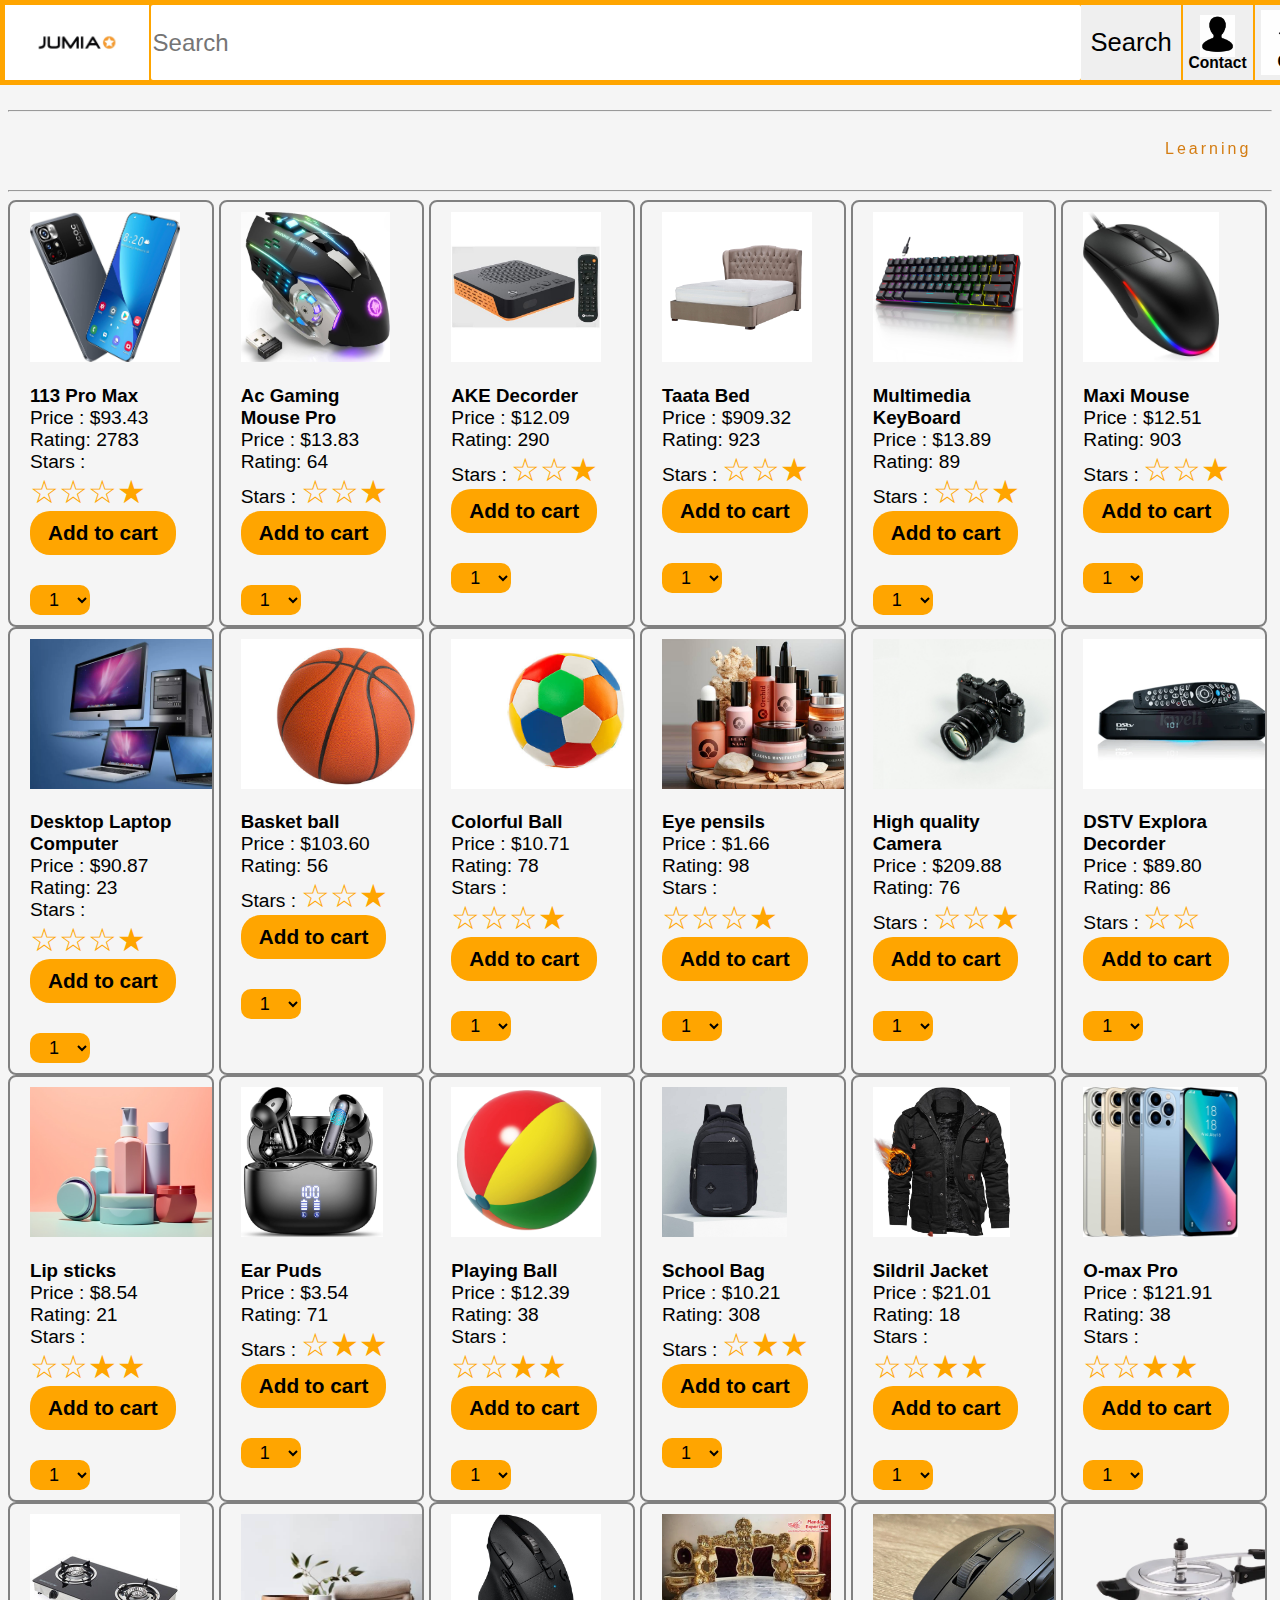
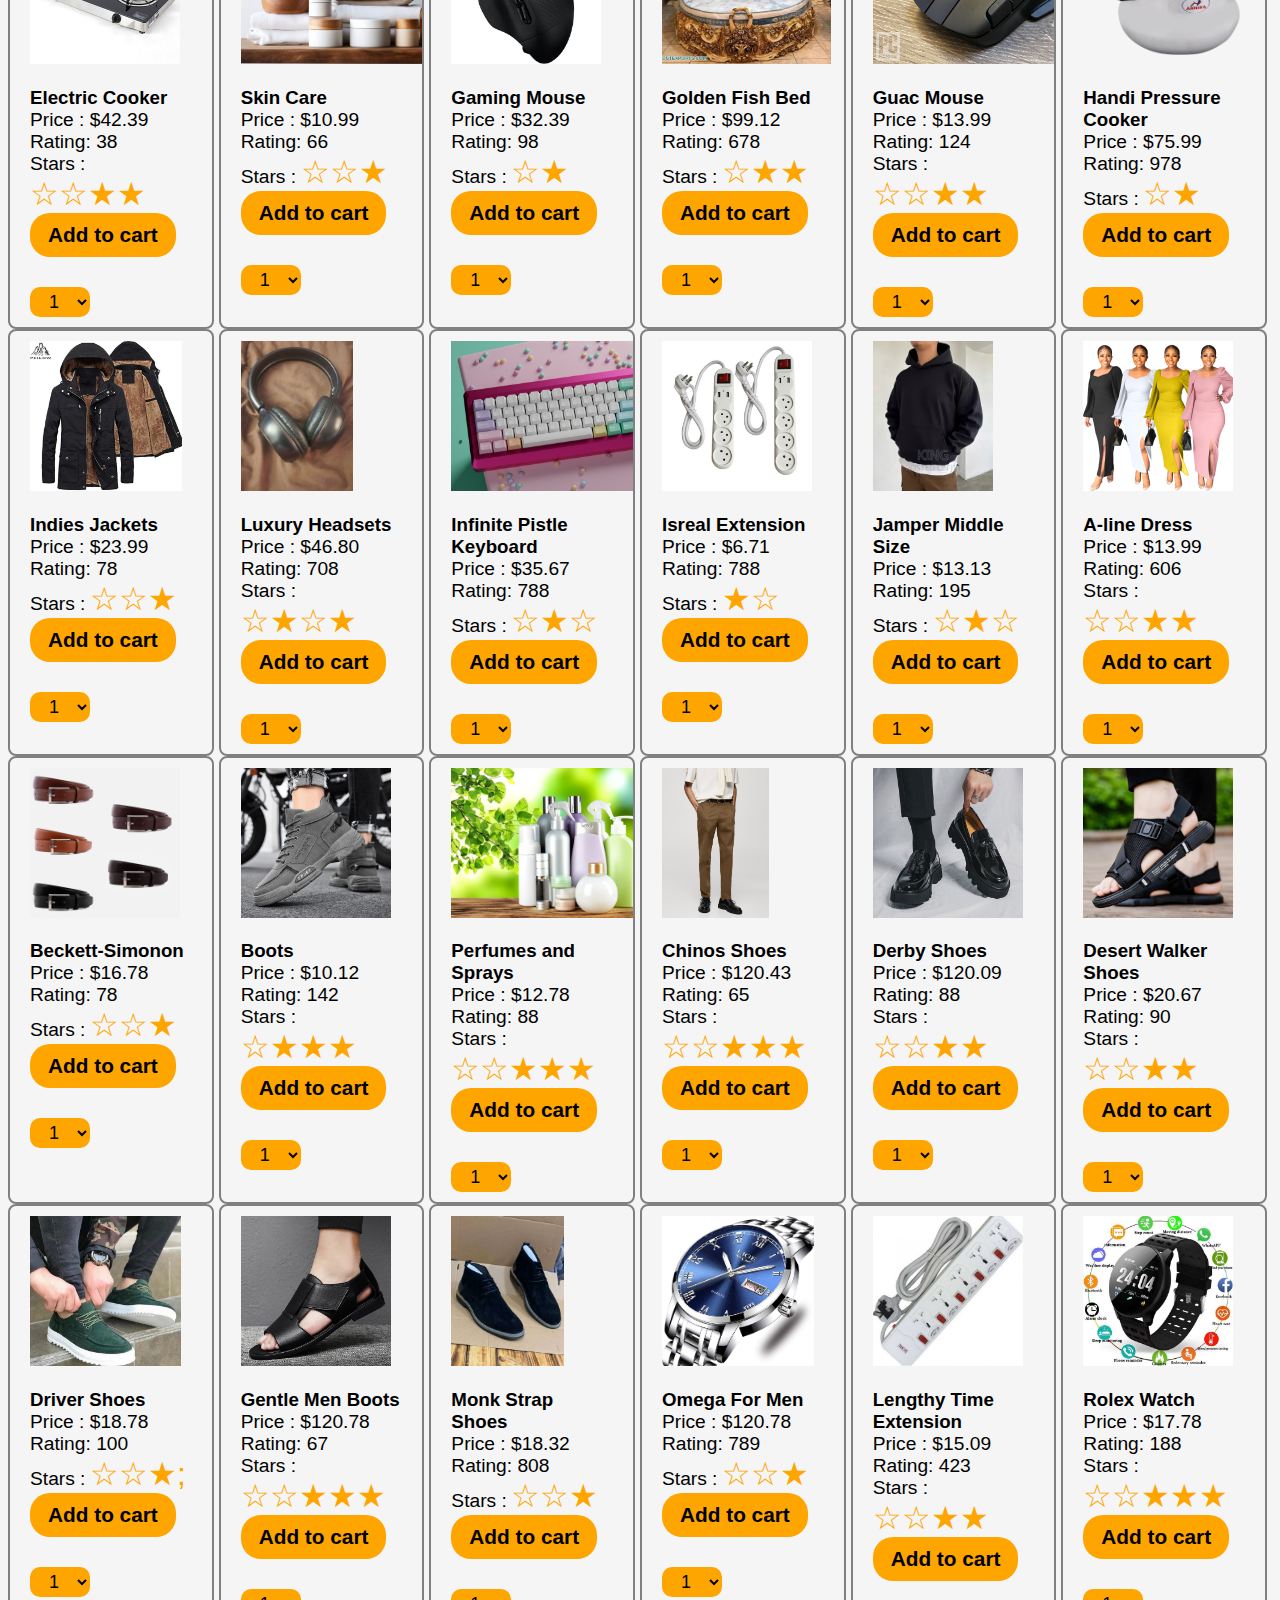
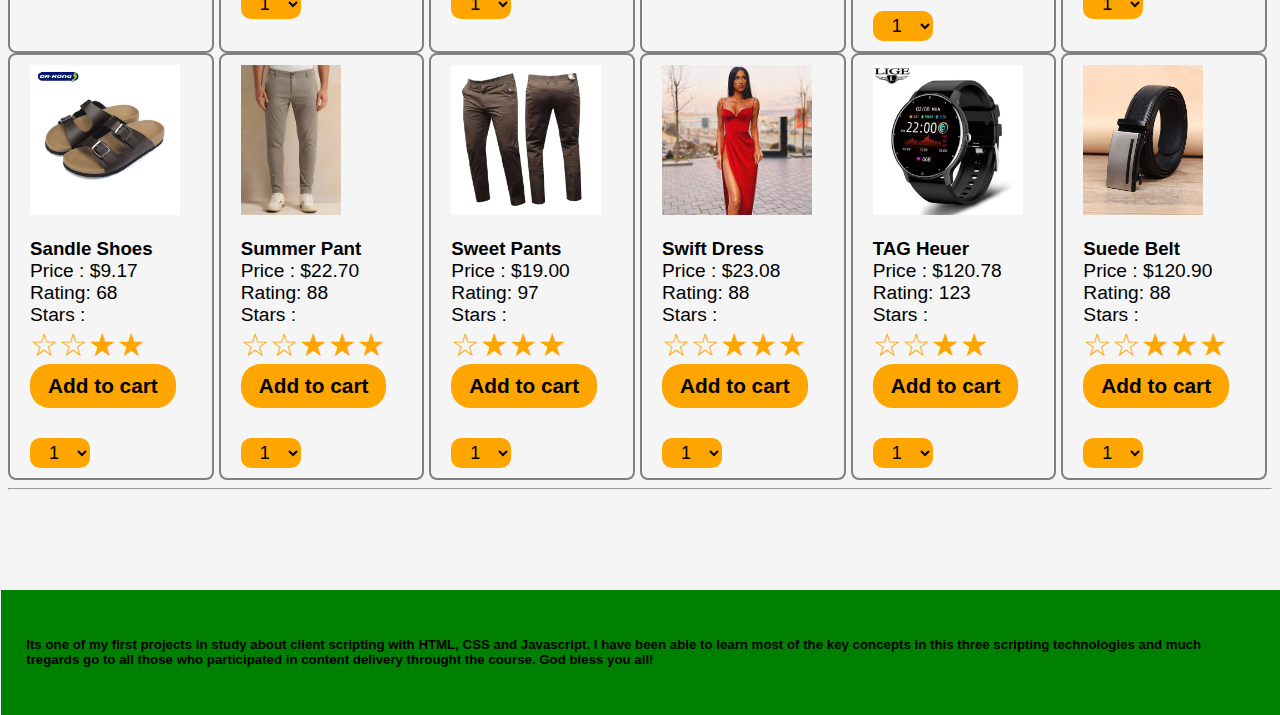
<file: index.html>
<!DOCTYPE html>
<html lang="en">
<head>
    <meta charset="UTF-8">
    <meta name="viewport" content="width=device-width,initial-scale=1.0">
    <meta name="viewport" content="width=device-width, initial-scale=1.0">
    <title>E-commerce</title>
    <link rel="stylesheet" href="parac.css">
</head>
<body>
    <header style="z-index: 20000;">
        <div> 
            <img height="100%" src="jumia.jpg" alt="" class="jumia">
        </div>
        <div class="searchDiv">
            <input type="search" placeholder="Search" class="search searchInp">
        </div>
            <button class="Search searchBtn">Search</button>
     
        <button style="border: none;">
           <a href="https://wa.me/+256781038106" target="_blank">
            <img class="contact" height="60px" 
            src="contact.jpg" alt="">
            <h3 style="margin-top: -8px;" class="contactW">Contact</h3>
           </a>
         </button>
     <button style="border: none; margin-left: 2px;">
        <h1 class="item-number"></h1>
            <a href="checkout.html">
            <img class="cart" height="98%"src="cart.jpg" alt=""
            style="margin-top: -41px;margin-bottom: 3px;">
           <h3 style="margin-top: -28px;" class="cartW">Cart</h3> 
            </a>
           
     </button>
    </header>
   
    <hr>
    <div style="padding: 20px; word-spacing: 20px; letter-spacing: 3px; color: rgb(212, 125, 19); ">
       <marquee behavior="" direction="alternate" style="z-index: -1000;">
        Learning to use git and github commands through branching, forking, merging, solving merge conflicts, workoverflows and their maerge conflicts etc
       </marquee>
    </div>
    <hr>
    <main>
        <div class="products">

        
        </div>
    </main>
    <hr>
    <footer><h5>Its one of my first projects in study about client scripting with HTML, CSS and Javascript.
        I have been able to learn most of the key concepts in this three scripting technologies and much tregards go to all those who participated in content delivery throught the course. God bless you all!
    </h5></footer>
   
    
    <script src="cart.js"></script>
    <script src="prac.js"></script>
    
   
    <script src="checkout.js"></script>
</body>
</html>
</file>
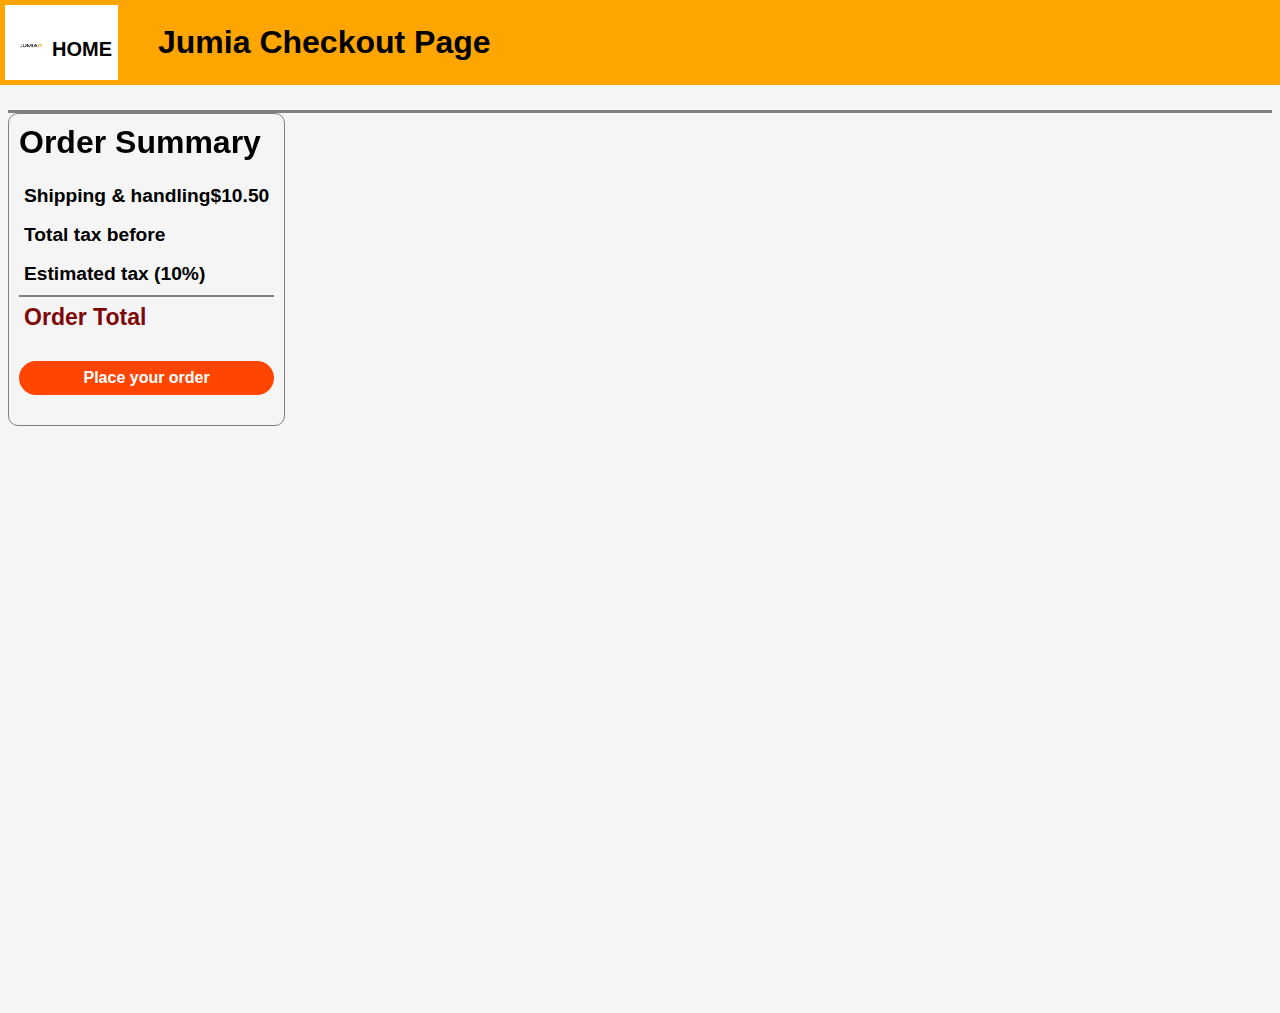
<file: checkout.html>
<!DOCTYPE html>
<html lang="en">
<head>
    <meta charset="UTF-8">
    <meta name="viewport" content="width=device-width, initial-scale=1.0">
    <title>Document</title>
    <link rel="stylesheet" href="checkout.css">
    <link rel="stylesheet" href="parac.css">
</head>
<body>
    <header style="display: flex ;gap: 40px; justify-content: flex-start;" >
        <button style="display: flex;align-items: center; justify-content: center; background-color: white; border: none;">
         <a href="index.html">
            <img height="100%"width="80px" src="jumia.jpg" alt="" class="jumia">
            
         </a>
         <H2 style="margin-top: 30px; background-color: white;">HOME</H2>
        </button >
        <h1 style="display: flex;align-items: center;">Jumia Checkout Page</h1>
    </header>
    <h1 class="item-heading"></h1>
    <main>
       
        <div class="cart-items">
            
        </div>
        <div class="order-summary">
            <h1>Order Summary</h1>
            <div>
                <P class="items"></P>
                 <P class="item-price-sum"></P>
            </div>
            <div>
                <P>Shipping & handling</P>
                <p class="Shipping-fee"></p>
            </div>
             <div>
                <p>Total tax before</p>
             <p class="tax-before"></p>
             </div>
             <div>
                <P>Estimated tax (10%)</P>
                <P class="estimated-tax"></P>
             </div>
             <div class="order-total">
                <p>Order Total</p>
                 <p class="order-total-price"></p>
             </div>
             <button>Place your order</button>
    

        </div>
    </main>
    
 
   
    <script src="prac.js"></script>
       <script src="cart.js"></script>
    
</body>
</html>
</file>
<file: parac.css>
.stars {
    color: orange;
    font-size: xx-large;
}

#select {
    width: 60px;
    height: 30px;
    border-radius: 10px;
    text-align: center;
    font-size: large;
    background-color: orange;
    border: none;
}

label,
p {
    font-size: larger;
    margin: 0px;
}

h3 {
    margin-bottom: 0px;
    color: black;
}

body {
    font-family: Arial;
    margin-top: 110px;
    margin-bottom: 0px;
    height: 100vh;
    background-color: whitesmoke;
    overflow-x: scroll;
}

.products {
    display: grid;
    grid-template-columns: repeat(auto-fit, minmax(200px, 1fr));
    background-color: whitesmoke;
}

.item-number {
    color: black;
}


.addToCartBtn {
    background-color: orange;
    padding: 10px 18px;
    border: none;
    border-radius: 20px;
    font-size: 1.3rem;
    font-weight: bold;
    margin-bottom: 30px;
    transition: 0.5s;
}

.addToCartBtn:hover {
    background-color: rgb(219, 143, 1);
}

.addToCartBtn:active {
    background-color: rgb(163, 107, 3);
}

header {
    background-color: orange;
    display: flex;
    padding: 5px;
    position: fixed;
    top: 0px;
    height: 89px;
    left: 0px;
    right: 0px;
    display: flex;
    justify-content: space-between;
    align-content: center;
overflow-x: scroll;
}

.cart,
.contact {
    cursor: pointer;
}

a {
    text-decoration: none;
}

.form {
    border: 2px gray solid;
    padding: 10px 20px;
    overflow: hidden;
    margin-right: 5px;
    border-radius: 8px;
    cursor: pointer;
}

button {
    cursor: pointer;
}

::placeholder {
    font-size: 1.7rem;
}

header div input {
    border: none;
    margin-left: 2px;
    border-radius: 2px;
    font-size: 1.5rem;
    min-width: 800px;
    height: 100%;
}

.Search {
    font-size: 1.5rem;
    border: none;
    margin-right: 2px;
    width: 200px;

}

footer {
    background-color: green;
    padding: 2%;
    position: relative;
    margin-top: 100px;
    margin-left: -7px;
    margin-right: -8px;
    margin-bottom: 0px;

}

h1 {
    position: relative;
    right: 0;
    margin: 0;
    color: black;

}

@media (max-width:1216px) {
    .Search {
        font-size: 1.6rem;
        border: none;
        margin-right: 2px;
        width: 100px;

    }

    header div input {
        border: none;
        margin-left: 1px;
        border-radius: 2px;
        font-size: 1.5rem;
        min-width: 780px;
        height: 100%;
    }

    ::placeholder {
        font-size: 1.5rem;
    }

    header {
        height: 75px;
        overflow-x: scroll;

    }

    header div {
        margin: 0px;
    }

    .contactW {
        cursor: pointer;
        display: none;
    }

    .contact {
        height: 42px;
        padding: 2px 10px;
    }

    .cartW {
        display: none;
    }

    .cart {
        height: 65px;
        padding-top: 16px;
    }

    .item-number {
        font-size: 29px;
    }
}

@media (max-width:2137px) {
    .jumia {
        margin-right: 1px;
    }

    .Search {
        font-size: 1.6rem;
        border: none;
        margin-right: 2px;
        padding: 3px 10px;

    }

    header div input {
        border: none;
        margin-left: 1px;
        border-radius: 2px;
        font-size: 1.5rem;
        min-width: 1000px;
        height: 100%;
    }

    ::placeholder {
        font-size: 1.5rem;
    }

    header {
        height: 95px;
        overflow-x: scroll;

    }

    header div {
        margin: 0px;
    }

    .contactW {
        cursor: pointer;
        display: block;
    }

    .contact {
        height: 42px;
        padding: 2px 10px;
    }

    .cartW {
        display: block;
    }

    .cart {
        height: 65px;
        padding-top: 16px;
    }

    .item-number {
        font-size: 29px;
    }
}

@media (max-width:1443px) {
    .jumia {
        margin-right: 1px;
    }

    .Search {
        font-size: 1.6rem;
        border: none;
        margin-right: 2px;
        padding: 3px 10px;

    }

    header div input {
        border: none;
        margin-left: 1px;
        border-radius: 2px;
        font-size: 1.5rem;
        min-width: 1300px;
        height: 100%;
    }

    ::placeholder {
        font-size: 1.5rem;
    }

    header {
        height: 95px;
        overflow-x: scroll;

    }

    header div {
        margin: 0px;
    }

    .contactW {
        cursor: pointer;
        display: block;
    }

    .contact {
        height: 42px;
        padding: 2px 10px;
    }

    .cartW {
        display: block;
    }

    .cart {
        height: 65px;
        padding-top: 16px;
    }

    .item-number {
        font-size: 29px;
    }
}

@media (max-width:1488px) {
    .Search {
        font-size: 1.6rem;
        border: none;
        margin-right: 2px;
        width: 100px;

    }

    header div input {
        border: none;
        margin-left: 1px;
        border-radius: 2px;
        font-size: 1.5rem;
        min-width: 1000px;
        height: 100%;
    }

    ::placeholder {
        font-size: 1.5rem;
    }

    header {
        height: 75px;
        overflow-x: scroll;

    }

    header div {
        margin: 0px;
    }

    .contactW {
        cursor: pointer;
        display: block;
    }

    .contact {
        height: 42px;
        padding: 2px 10px;
    }

    .cartW {
        display: block;
    }

    .cart {
        height: 65px;
        padding-top: 16px;
    }

    .item-number {
        font-size: 29px;
    }
}

@media (max-width:1368px) {
    .Search {
        font-size: 1.6rem;
        border: none;
        margin-right: 2px;
        width: 100px;

    }

    header div input {
        border: none;
        margin-left: 1px;
        border-radius: 2px;
        font-size: 1.5rem;
        min-width: 930px;
        height: 100%;
    }

    ::placeholder {
        font-size: 1.5rem;
    }

    header {
        height: 75px;
        overflow-x: scroll;

    }

    header div {
        margin: 0px;
    }

    .contactW {
        cursor: pointer;
        display: block
    }

    .contact {
        height: 42px;
        padding: 2px 10px;
    }

    .cartW {
        display: block
    }

    .cart {
        height: 65px;
        padding-top: 3px;
    }

    .item-number {
        top: -10px;
        font-size: 29px;
    }
}

@media (max-width:1232px) {
    .Search {
        font-size: 1.6rem;
        border: none;
        margin-right: 2px;
        width: 100px;

    }

    header div input {
        border: none;
        margin-left: 1px;
        border-radius: 2px;
        font-size: 1.5rem;
        min-width: 1000px;
        height: 100%;
    }

    ::placeholder {
        font-size: 1.5rem;
    }

    header {
        overflow-x: scroll;
        height: 75px;

    }

    header div {
        margin: 0px;
    }

    .contactW {
        cursor: pointer;
        display: none;
    }

    .contact {
        height: 42px;
        padding: 2px 10px;
    }

    .cartW {
        display: none;
    }

    .cart {
        height: 65px;
        padding-top: 16px;
    }

    .item-number {
        font-size: 29px;
    }
}

@media (max-width:1216px) {
    .Search {
        font-size: 1.6rem;
        border: none;
        margin-right: 2px;
        width: 100px;

    }

    header div input {
        border: none;
        margin-left: 1px;
        border-radius: 2px;
        font-size: 1.5rem;
        min-width: 780px;
        height: 100%;
    }

    ::placeholder {
        font-size: 1.5rem;
    }

    header {
        height: 75px;
        overflow-x: scroll;

    }

    header div {
        margin: 0px;
    }

    .contactW {
        cursor: pointer;
        display: block;
    }

    .contact {
        height: 42px;
        padding: 2px 10px;
    }

    .cartW {
        display: inline;
        position: relative;
        top: -22px;
    }

    .cart {
        height: 65px;
        padding-top: 16px;
    }

    .item-number {
        font-size: 29px;
        top: 6px;
    }
}

@media (max-width:1000px) {
    .Search {
        font-size: 18px;
        border: none;
        margin-right: 2px;
        width: fit-content;

    }

    header div input {
        border: none;
        margin-left: 1px;
        border-radius: 2px;
        font-size: 1.5rem;
        min-width: 600px;
        height: 100%;
    }

    ::placeholder {
        font-size: 1.4rem;
    }

    header {
        overflow-x: scroll;
        height: 70px;

    }

    header div {
        margin: 0px;
    }

    .contactW {
        cursor: pointer;
        display: block;
    }

    .contact {
        height: 39px;
    }

    .cartW {
        display: none;
        display: inline;
        position: relative;
        top: -15px;
    }

    .cart {
        height: 50px;
        padding-top: 18px;
    }

    .item-number {
        top: 1px;
        font-size: 26px;
    }
}

@media (max-width:915px) {
    .jumia {
        width: 70px;
    }

    .Search {
        font-size: 16px;
        border: none;
        margin-right: 2px;
        width: fit-content;

    }

    header div input {
        border: none;
        margin-left: 1px;
        border-radius: 2px;
        font-size: 1.5rem;
        min-width: 623px;
        height: 100%;
    }


    ::placeholder {
        font-size: 1.2rem;
    }

    header {
        height: 70px;
        overflow-x: scroll;
    

    }

    header div {
        margin: 0px;
    }

    .contactW {
        cursor: pointer;
        display: none;
    }

    .contact {
        height: 36px;
    }

    .cartW {
        display: none;
    }

    .cart {
        height: 60px;
        padding-top: 18px;
    }

    .item-number {
        font-size: 22px;
    }
}

@media (max-width:896px) {
    .jumia {
        width: 80px;
    }

    .Search {
        font-size: 16px;
        border: none;
        margin-right: 2px;
        width: fit-content;

    }

    header div input {
        border: none;
        margin-left: 1px;
        border-radius: 2px;
        font-size: 1.5rem;
        min-width: 590px;
        height: 100%;
    }


    ::placeholder {
        font-size: 1.2rem;
    }

    header {
        height: 70px;

    }

    header div {
        margin: 0px;
    }

    .contactW {
        cursor: pointer;
        display: none;
    }

    .contact {
        height: 36px;
    }

    .cartW {
        display: none;
    }

    .cart {
        height: 60px;
        padding-top: 18px;
    }

    .item-number {
        font-size: 22px;
    }
}

@media (max-width:884px) {
    .jumia {
        width: 70px;
    }

    .Search {
        font-size: 16px;
        border: none;
        margin-right: 2px;
        width: fit-content;

    }

    header div input {
        border: none;
        margin-left: 1px;
        border-radius: 2px;
        font-size: 1.5rem;
        min-width: 575px;
        height: 100%;
    }

    ::placeholder {
        font-size: 1rem;
    }

    header {
        height: 60px;

    }

    header div {
        margin: 0px;
    }

    .contactW {
        cursor: pointer;
        display: none;
    }

    .contact {
        height: 30px;
        padding: 0px 5px;
    }

    .cartW {
        display: none;
    }

    .cart {
        height: 50px;
        padding-top: 18px;
    }

    .item-number {
        font-size: 20px;
    }
}

@media (max-width:769px) {
    .Search {
        font-size: 16px;
        border: none;
        margin-right: 2px;
        width: fit-content;

    }

    header div input {
        border: none;
        margin-left: 1px;
        border-radius: 2px;
        font-size: 1.5rem;
        min-width: 450px;
        height: 100%;
    }

    ::placeholder {
        font-size: 1rem;
    }

    header {
        height: 65px;

    }

    header div {
        margin: 0px;
    }

    .contactW {
        cursor: pointer;
        display: none;
    }

    .contact {
        height: 30px;
    }

    .cartW {
        display: none;
    }

    .cart {
        height: 50px;
        padding-top: 18px;
    }

    .item-number {
        font-size: 20px;
    }
}

@media (max-width:667px) {
    .jumia {
        width: 70px;
    }

    .Search {
        font-size: 16px;
        border: none;
        margin-right: 2px;
        width: fit-content;
        padding: auto;

    }

    header div input {
        border: none;
        margin-left: 1px;
        border-radius: 2px;
        font-size: 1.5rem;
        min-width: 400px;
        height: 100%;
    }

    ::placeholder {
        font-size: 1rem;
    }

    header {
        height: 65px;

    }

    header div {
        margin: 0px;
    }

    .contactW {
        cursor: pointer;
        display: none;
    }

    .contact {
        height: 30px;
    }

    .cartW {
        display: none;
    }

    .cart {
        height: 50px;
        padding-top: 18px;
    }

    .item-number {
        font-size: 20px;
    }
}

@media (max-width:520px) {
    .jumia {
        width: 60px;
    }

    .Search {
        font-size: 16px;
        border: none;
        margin-right: 2px;
        width: fit-content;
        padding: 0px 8px;

    }

    header div input {
        border: none;
        margin-left: 1px;
        border-radius: 2px;
        font-size: 1.5rem;
        max-width: 200px;
        min-width: 250px;
        height: 100%;
    }

    ::placeholder {
        font-size: 1rem;
    }

    header {
        height: 60px;

    }

    header div {
        margin: 0px;
    }

    .contactW {
        cursor: pointer;
        display: none;
    }

    .contact {
        width: 20px;
        padding: 0px;
    }

    .cartW {
        display: none;
    }

    .cart {
        height: 50px;
        padding-top: 18px;
    }

    .item-number {
        font-size: 20px;
    }
}

@media (max-width:450px) {

    .search ::placeholder {
        font-size: 0px;
    }


    header div input {
        border: none;
        margin-left: 1px;
        border-radius: 2px;
        font-size: 1.5rem;
        width: 650px;
        padding: 0px;
        margin: 1px;
        height: 100%;
    }

    ::placeholder {
        font-size: 1rem;
    }

    header {
        height: 60px;

    }

    header div {
        margin: 0px;
    }

    .contactW {
        cursor: pointer;
        display: none;
    }

    .contact {
        height: 30px;
    }

    .cartW {
        display: none;
    }

    .cart {
        height: 50px;
        padding-top: 18px;
    }

    .item-number {
        font-size: 20px;
    }
}

@media (max-width:430px) {
    .jumia {
        width: 50px;
        margin-right: 1px;
    }

    .search {
        font-size: 14px;
        padding: auto;
        margin-left: 0px;
    }


    header div input {
        min-width: 210px;
        border: 3px;
        font-size: 1.5rem;
        margin-top: -.5px;
    }

    ::placeholder {
        font-size: .6rem;
    }

    header {
        height: 48px;
        align-content: center;

    }

    .contactW {
        cursor: pointer;
        display: none;
    }

    .contact {
        width: 20px;
    }

    .cartW {
        display: none;
    }

    ::placeholder {
        padding-left: 10px;
    }

    .cart {
        height: 40px;
        padding-top: 24px;
        padding-left: 0px;
        padding-right: 0px;
    }

    .item-number {
        font-size: 18px;
    }
}

@media (max-width:341px) {
    .jumia {
        width: 30px;
        margin-right: 1px;
    }

    header div input {
        border: none;
        margin-left: 1px;
        border-radius: 2px;
        font-size: 1.5rem;
        width: 20px;
        height: 100%;
    }

    ::placeholder {
        font-size: .6rem;
    }

    header {
        height: 48px;
        align-content: center;

    }

    .contactW {
        cursor: pointer;
        display: none;
    }

    .contact {
        width: 20px;
    }

    .cartW {
        display: none;
    }

    ::placeholder {
        padding-left: 10px;
    }

    .cart {
        height: 40px;
        padding-top: 24px;
        padding-left: 0px;
        padding-right: 0px;
    }

    .item-number {
        font-size: 18px;
    }
}
</file>
<file: checkout.css>
header {
    display: flex;
    height: 89px;
    background-color: orange;
    padding: 5px;
    margin-bottom: 60px;
    overflow-x: scroll;
    position: fixed;
    top: 0px;
    left: 0px;
    right: 0px;
    overflow

}



main div button {
    background-color: firebrick;
    padding: 8px 18px;
    color: white;
    font-size: 16px;
    font-weight: bold;
    font-family: 'Lucida Sans', 'Lucida Sans Regular', 'Lucida Grande', 'Lucida Sans Unicode', Geneva, Verdana, sans-serif;
    border: none;
    border-radius: 30px;
}

main div p {
    margin-bottom: 5px;
    margin-top: 2px;
    font-weight: 700;
}

.item {
    display: flex;
    border-radius: 5px;
    padding: 10px;
    border: solid gray;
    background-color: rgb(231, 226, 226);

}

body {
    border-top: gray solid;
    margin-top: 120px;
    margin-bottom: 3vh;
    overflow-x: scroll;
}

.delivery-day {
    margin-left: 30px;
    margin-top: 15%;
}

.delivery-day p {
    margin-left: 25px;
    color: green;
}

.order-summary {
    border: 1px grey solid;
    border-radius: 10px;
    padding: 10px;
    display: flex;
    margin-top: 0px;
    flex-direction: column;
    margin-right: auto;
    height: fit-content;
    width: fit-content;
}

.order-summary button {
    background-color: orangered;
    text-align: center;
    display: flex;
    justify-content: center;
    margin-bottom: 20px;
    margin-top: 20px;
}

main {
    display: flex;
    justify-content: space-between;
}

.order-summary div {
    display: flex;
    justify-content: space-between;
    padding: 5px;
}

.order-total {
    border-top: 2px grey solid;
    color: rgb(126, 6, 6);
    font-size: larger;
    font-weight: bold;

}

.jumia {
    width: 40px;
    padding-top: 20%;
}
</file>
